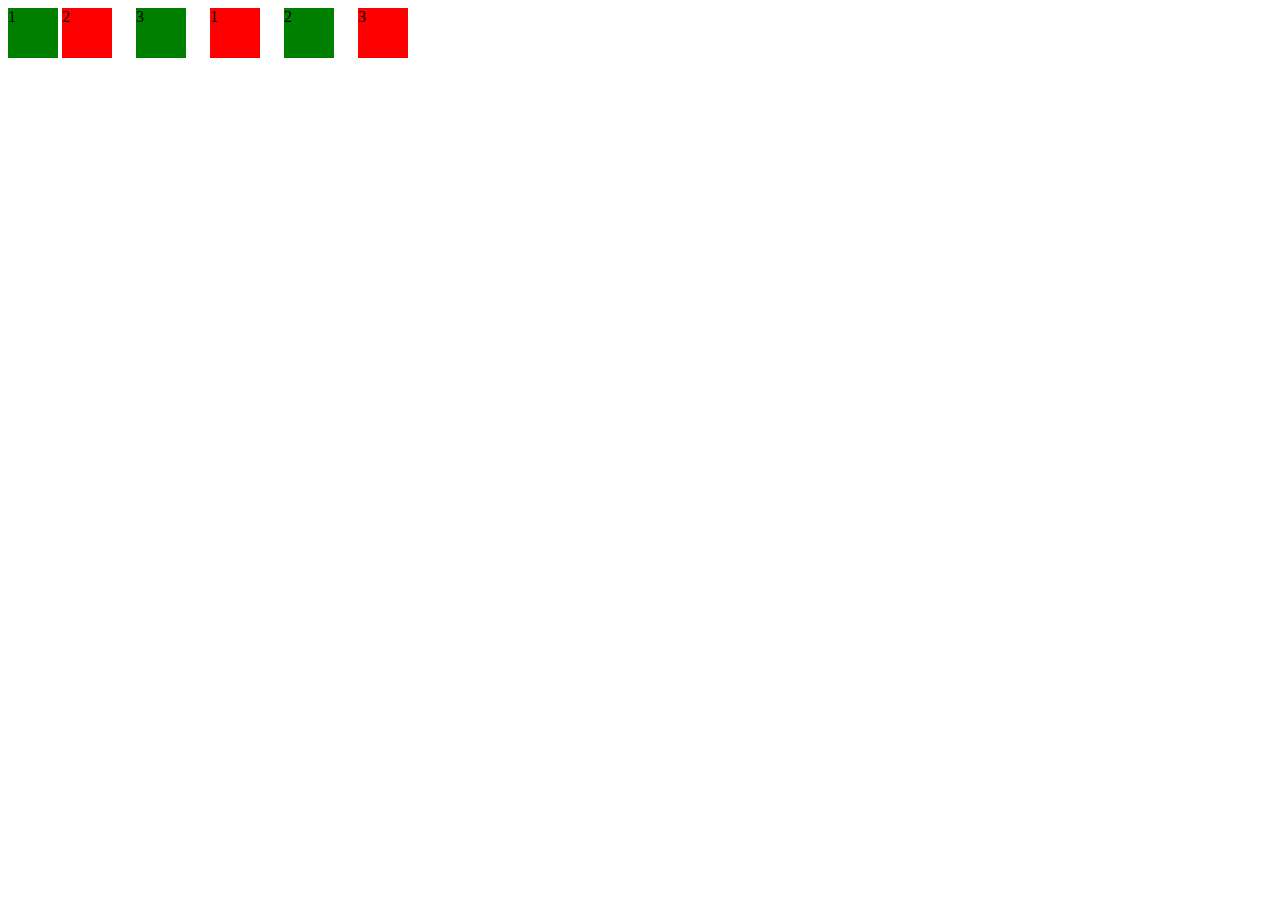
<file: html/lesson1/index.html>
<!DOCTYPE html>
<html lang="en">
<head>
    <meta charset="UTF-8">
    <link href="style.css" rel="stylesheet">
    <title>Title</title>
</head>
<body>

<div class="sq">1</div>
<div class="sq">2</div>
<div class="sq">3</div>
<div class="sq">1</div>
<div class="sq">2</div>
<div class="sq">3</div>
</body>
</html>
</file>
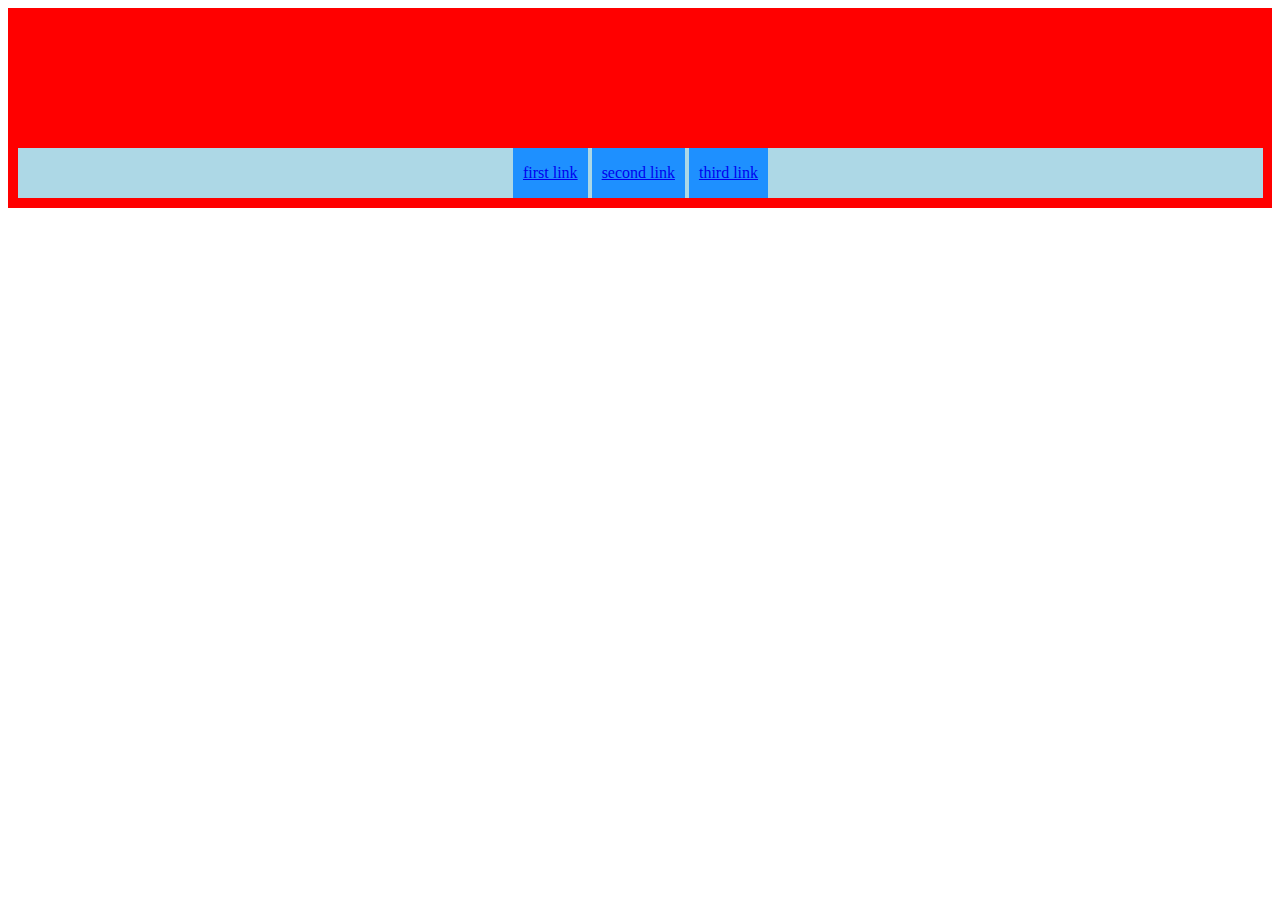
<file: html/lesson2/index.html>
<!DOCTYPE html>
<html lang="en">
<head>
    <meta charset="UTF-8">
    <title>Title</title>
    <link rel="stylesheet" href="style.css">
</head>
<body>

<div class="block">

    <div class="line">

        <a href="#">first link</a>
        <a href="#">second link</a>
        <a href="#">third link</a>

    </div>

</div>

</body>
</html>
</file>
<file: html/lesson1/style.css>
div {
    display: inline-block;
    /*margin-left: 10px;*/
    margin-right: 20px;
    background-color: red;

}

div:nth-child(odd){
    background-color: green;
}

div:first-child,
div:last-child{
    margin-right: 0;
}

.sq {
    width: 50px;
    height: 50px;
}
</file>
<file: html/lesson2/style.css>
div {

    text-align: center;

}

div a {

    display: inline-block;
    text-align: center;
    line-height: 50px;
    background-color: dodgerblue;
    padding: 0 10px;

}

.block {

    height: 200px;
    background-color: red;
    position: relative;

}

.line {

    width: 98.5%;
    background-color: lightblue;
    position: absolute;
    bottom: 10px;
    left: 10px;

}
</file>
